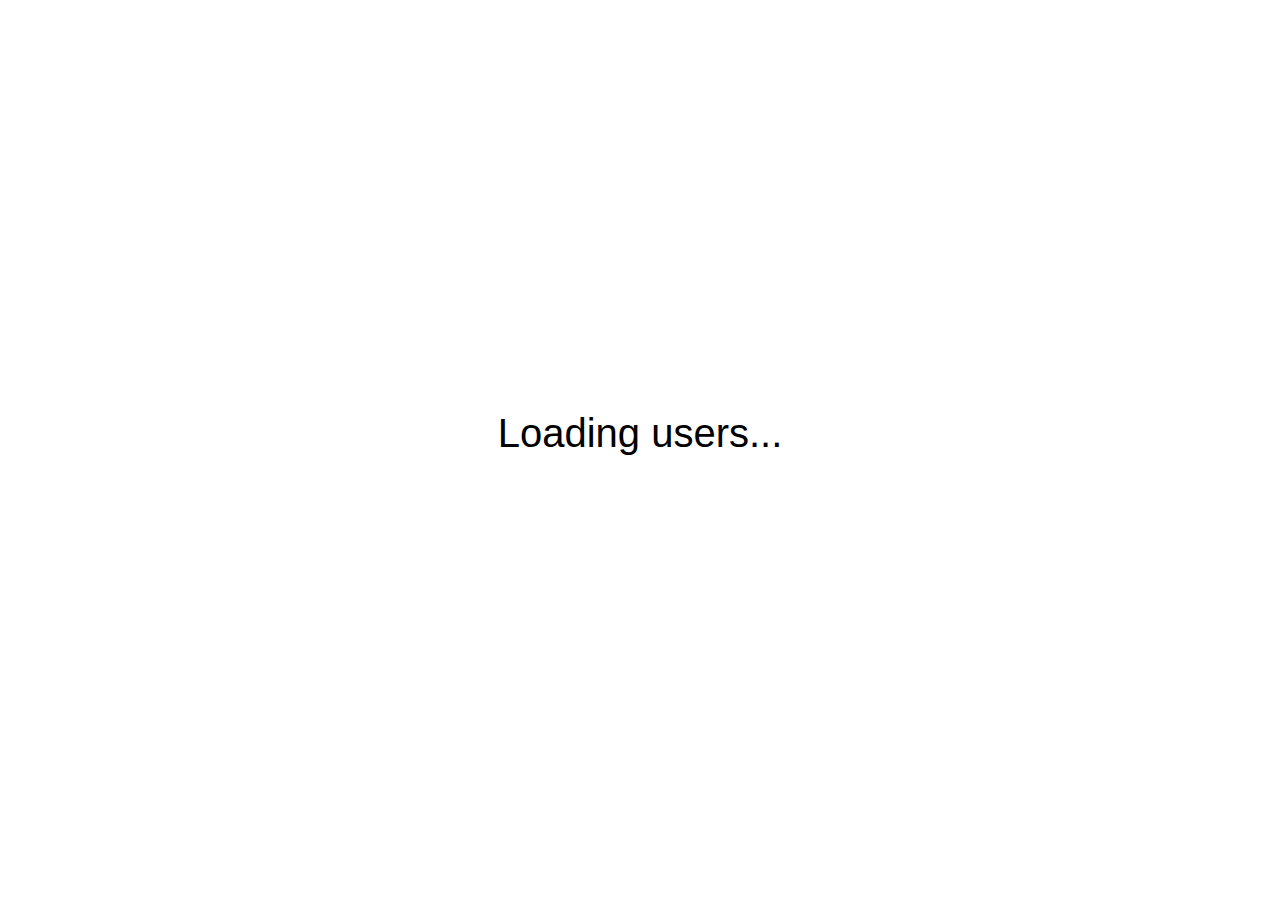
<file: index.html>
<!DOCTYPE html>
<html lang="en">
<head>
  <meta charset="UTF-8" />
  <title>User List</title>
  <link rel="stylesheet" href="style.css" />
</head>
<body>
  <div id="loader">Loading users...</div>
  <div id="user-list"></div>

  <script src="./main.js"></script>
</body>
</html>
</file>
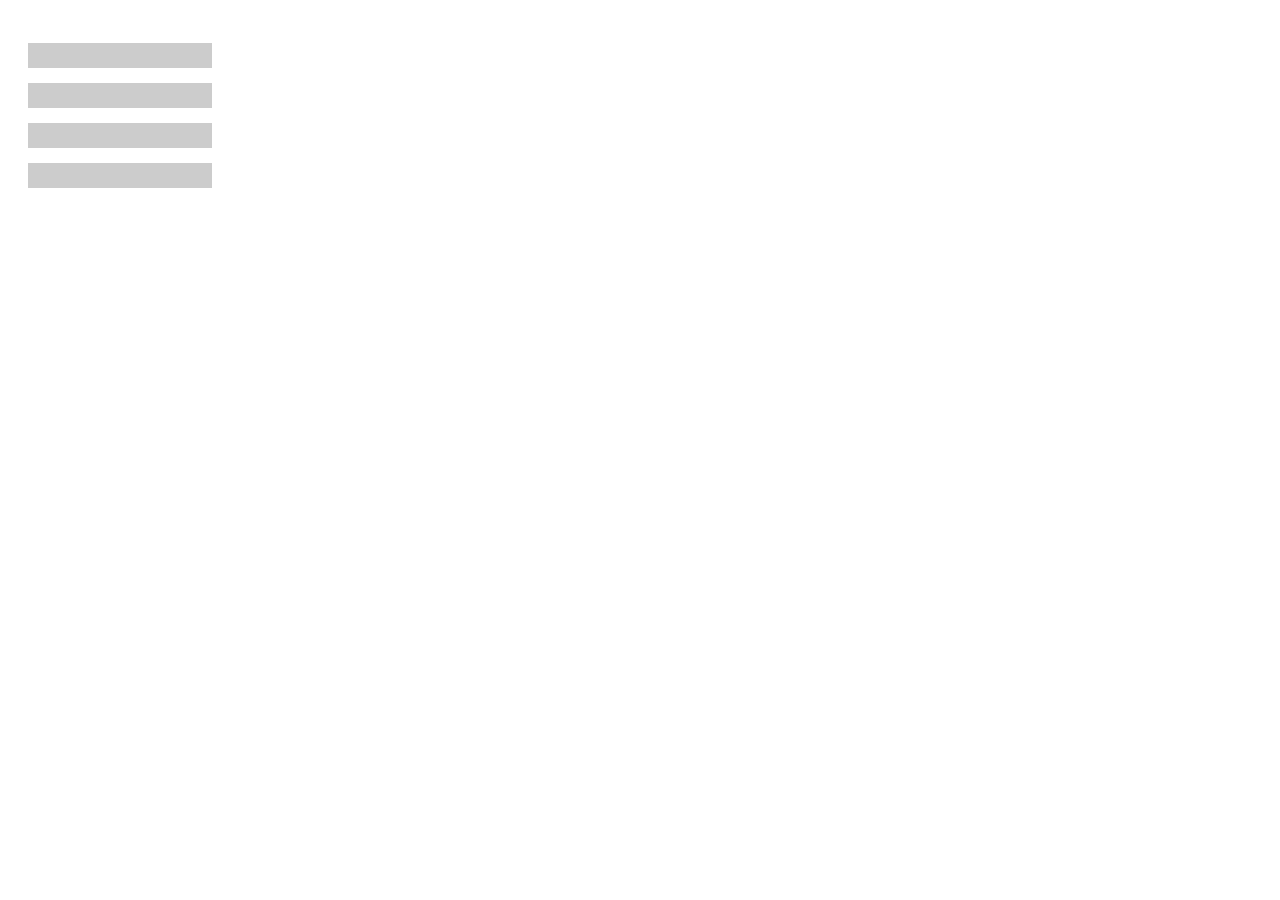
<file: user.html>
<!DOCTYPE html>
<html lang="en">
<head>
  <meta charset="UTF-8" />
  <title>User Details</title>
  <link rel="stylesheet" href="./style.css" />
</head>
<body>
  <div id="loader-user"></div>
  <div id="user-detail"></div>
<!-- ====== -->

<div class="skeleton-line short"></div>
<div class="skeleton-line short"></div>
<div class="skeleton-line short"></div>
<div class="skeleton-line short"></div>


  <script src="./user.js"></script>
</body>
</html>
</file>
<file: style.css>
body {
    font-family: sans-serif;
    padding: 20px;
  }
  
  #loader{
    display: grid;
    place-items: center;
    height: 90vh;
    font-size: 40px;
  }



  #loader-user {
    display: grid;
    place-items: center;
    height: 0vh;
    font-size: 40px;
  }
  
  .user-card {
    display: flex;
    justify-content: space-between;
    align-items: center;
    border: 1px solid #ccc;
    border-radius: 8px;
    padding: 10px;
    margin-bottom: 10px;
    cursor: pointer;
  }
  
  .user-card:hover {
    background-color: #f9f9f9;
  }
  
  .actions button {
    margin-right: 10px;
  }

/* ============================ */
/* .skeleton-avatar {
    width: 60px;
    height: 60px;
    background-color: #ccc;
    border-radius: 50%;
    animation: pulse 1.5s infinite;
  } */
  
  .skeleton-line {
    
    height: 25px;
    background-color: #ccc;
    margin: 15px 0;
    animation: pulse 1.5s infinite;
  }
  
  .skeleton-line.short { width: 15%; }
 
  
  @keyframes pulse {
    0% { opacity: 1; }
    50% { opacity: 0.4; }
    100% { opacity: 1; }
  }
  

/* ================= */

.user-detail{
    
    font-size: 100px;
}
</file>
